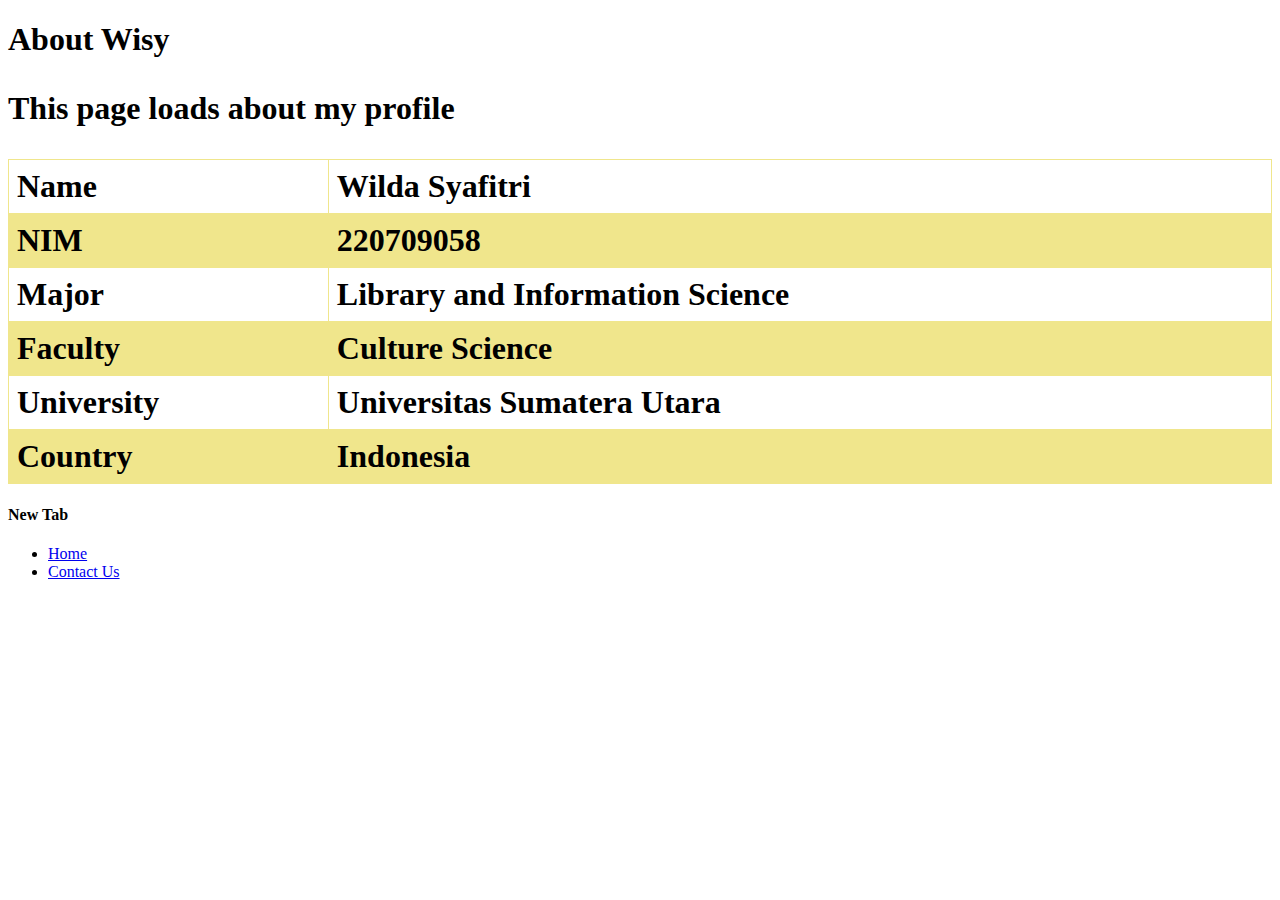
<file: About Me.html>
<!DOCTYPE html>
<html lang="en">
<head>
  <meta charset="UTF-8">
              <meta name="viewport" content="width=device-width, initial-scale=1.0">
		          <title>About Me</title>
  <style>
table {
  font-family: times new roman, monotype corsiva;
  border-collapse: collapse;
  width: 100%;
}

td, th {
  border: 1px solid #F0E68C;
  text-align: left;
  padding: 8px;
}

tr:nth-child(even) {
  background-color: #F0E68C;
}
</style>  
</head>
<body>
        <h1>About Wisy</h>
        <P>This page loads about my profile</P>
  <table border="1" cellspacing="0" cellpadding="6">
    <tr>
      <!-- td = tabel data -->
      <td><b>Name</b></td>
      <td>Wilda Syafitri</td>
    </tr>
    <tr>
      <td><b>NIM<b/></td>
      <td>220709058</td>
    </tr>
    <tr>
      <td><b>Major</b></td>
      <td>Library and Information Science</td>
    </tr>
    <tr>
      <td><b>Faculty</b></td>
      <td>Culture Science</td>
    </tr>
    <tr>
      <td><b>University</b></td>
      <td>Universitas Sumatera Utara</td>
    </tr>
    <tr>
      <td><b>Country</b></td>
      <td>Indonesia</td>
    </tr>
</table>

  <h4>New Tab</h4>
   <ul>
    <li>
           <a href="index.html">Home</a>
    </li>
       <li>
           <a href="contact-us.html">Contact Us</a>
       </li>
    </ul>
</body>
</html>
</file>
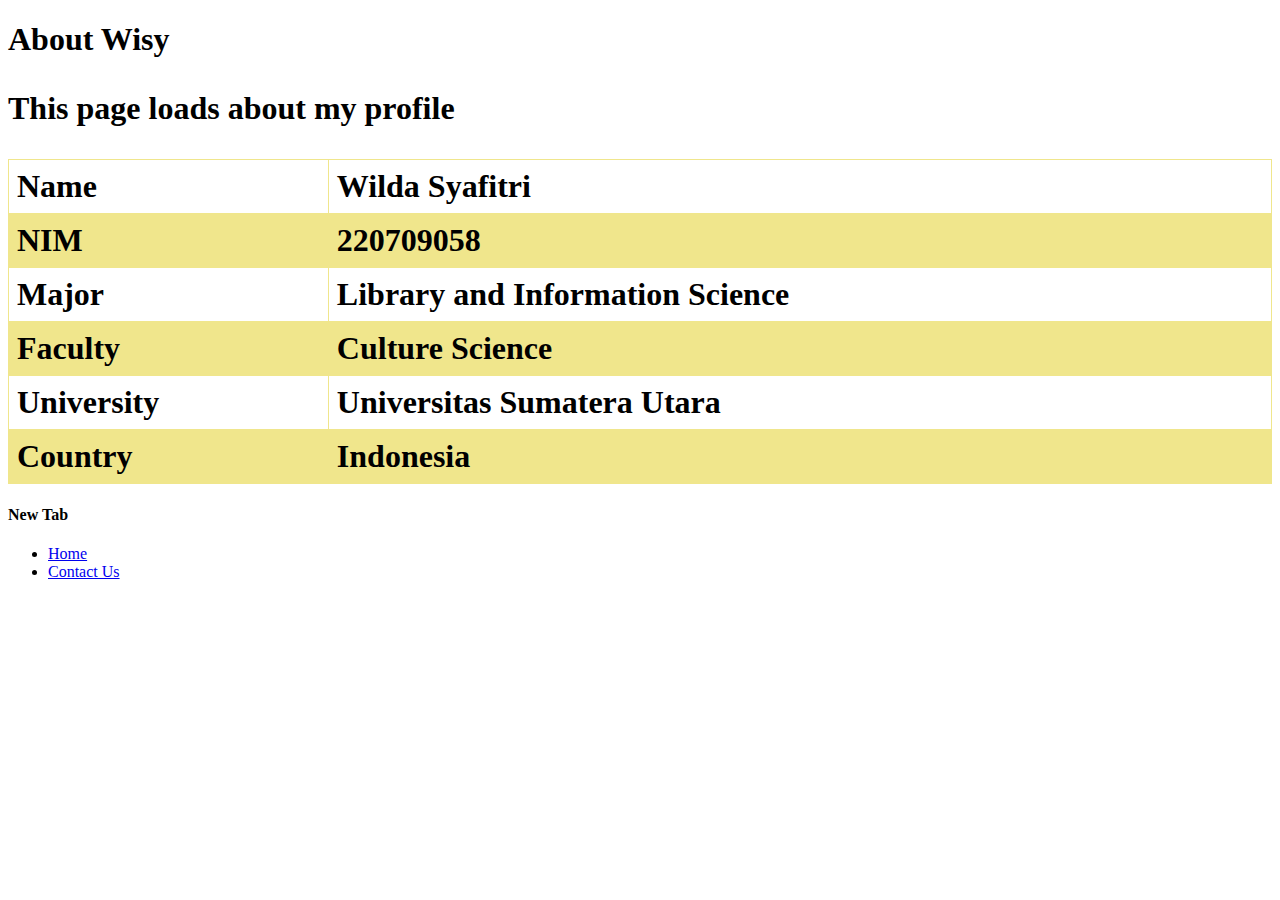
<file: About Wisy.html>
<!DOCTYPE html>
<html lang="en">
<head>
  <meta charset="UTF-8">
              <meta name="viewport" content="width=device-width, initial-scale=1.0">
		          <title>About Wisy</title>
  <style>
table {
  font-family: times new roman, monotype corsiva;
  border-collapse: collapse;
  width: 100%;
}

td, th {
  border: 1px solid #F0E68C;
  text-align: left;
  padding: 8px;
}

tr:nth-child(even) {
  background-color: #F0E68C;
}
</style>  
</head>
<body>
        <h1>About Wisy</h>
        <P>This page loads about my profile</P>
  <table border="1" cellspacing="0" cellpadding="6">
    <tr>
      <!-- td = tabel data -->
      <td><b>Name</b></td>
      <td>Wilda Syafitri</td>
    </tr>
    <tr>
      <td><b>NIM<b/></td>
      <td>220709058</td>
    </tr>
    <tr>
      <td><b>Major</b></td>
      <td>Library and Information Science</td>
    </tr>
    <tr>
      <td><b>Faculty</b></td>
      <td>Culture Science</td>
    </tr>
    <tr>
      <td><b>University</b></td>
      <td>Universitas Sumatera Utara</td>
    </tr>
    <tr>
      <td><b>Country</b></td>
      <td>Indonesia</td>
    </tr>
</table>

  <h4>New Tab</h4>
   <ul>
    <li>
           <a href="index.html">Home</a>
    </li>
       <li>
           <a href="contact-us.html">Contact Us</a>
       </li>
    </ul>
</body>
</html>
</file>
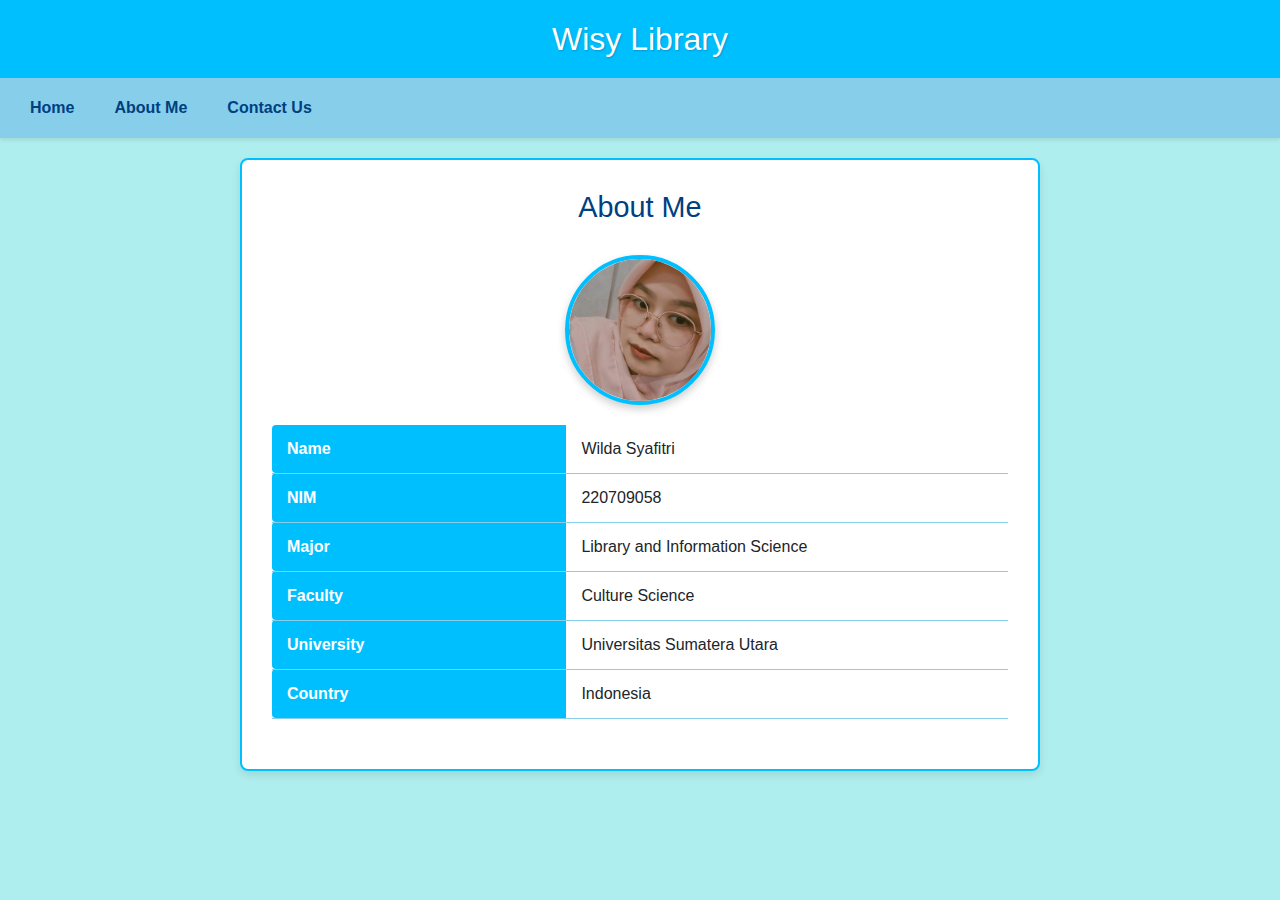
<file: about.html>
<!DOCTYPE html>
<html lang="en">
<head>
    <meta charset="UTF-8">
    <meta name="viewport" content="width=device-width, initial-scale=1.0">
    <title>About Me - Wilda Syafitri</title>
    <link href="https://cdn.jsdelivr.net/npm/bootstrap@5.3.3/dist/css/bootstrap.min.css" rel="stylesheet" integrity="sha384-QWTKZyjpPEjISv5WaRU9OFeRpok6YctnYmDr5pNlyT2bRjXh0JMhjY6hW+ALEwIH" crossorigin="anonymous">
    <style>
        body {
            font-family: 'Arial', sans-serif;
            background-color: #AFEEEE; /* PaleTurquoise sebagai background utama */
            margin: 0;
            padding: 0;
            min-height: 100vh;
        }
        
        .title-container {
            text-align: center;
            padding: 20px 0;
            background-color: #00BFFF; /* DeepSkyBlue untuk header */
            color: white;
            box-shadow: 0 2px 5px rgba(0,0,0,0.2);
        }
        
        h1 {
            margin: 0;
            text-shadow: 1px 1px 2px rgba(0,0,0,0.2);
            color: white;
            font-size: 2rem;
        }
        
        .container {
            background-color: white;
            border-radius: 8px;
            box-shadow: 0 4px 8px rgba(0, 0, 0, 0.1);
            width: 100%;
            max-width: 800px;
            padding: 30px;
            margin: 20px auto;
            position: relative;
            border: 2px solid #00BFFF; /* Border DeepSkyBlue */
        }
        
        .container h2 {
            color: #004080;
            text-align: center;
            margin-bottom: 30px;
            font-size: 1.8rem;
        }
        
        table {
            width: 100%;
            border-collapse: collapse;
            margin-bottom: 20px;
        }
        
        th, td {
            padding: 12px 15px;
            text-align: left;
            border-bottom: 1px solid #87CEEB; /* Light blue border */
        }
        
        th {
            background-color: #00BFFF; /* DeepSkyBlue */
            color: white;
            width: 40%;
            border-radius: 4px 0 0 4px;
        }
        
        tr:hover {
            background-color: #E0FFFF; /* LightCyan on hover */
        }
        
        footer {
            text-align: center;
            margin-top: 20px;
            color: #004080;
            font-size: 0.9rem;
            padding: 10px;
        }
        
        /* Navbar styling similar to home page */
        .navbar {
            width: 100%;
            position: relative;
            background-color: #87CEEB; /* SkyBlue untuk navbar */
            box-shadow: 0 2px 4px rgba(0,0,0,0.1);
        }
        
        .navbar ul {
            list-style-type: none;
            margin: 0;
            padding: 0;
            display: flex;
            justify-content: flex-end; /* Mengatur item ke kanan */
        }
        
        .navbar li {
            margin-left: 20px; /* Jarak antar item menu */
        }
        
        .navbar a {
            text-decoration: none;
            padding: 10px;
            display: block;
            color: #004080; /* Warna teks gelap untuk kontras */
            font-weight: bold;
        }
        
        .navbar a:hover {
            color: white;
            background-color: #00BFFF; /* DeepSkyBlue saat hover */
            border-radius: 4px;
        }
        
        /* Profile image styling */
        .profile-image {
            text-align: center;
            margin-bottom: 20px;
        }
        
        .profile-image img {
            width: 150px;
            height: 150px;
            border-radius: 50%;
            object-fit: cover;
            border: 4px solid #00BFFF;
            box-shadow: 0 4px 8px rgba(0,0,0,0.2);
        }
    </style>
</head>
<body>
    <div class="title-container">
        <h1>Wisy Library</h1>
    </div>
    
    <!-- Navbar di kanan atas -->
    <nav class="navbar">
        <ul>
            <li><a href="index.html">Home</a></li>
            <li><a href="about.html">About Me</a></li>
            <li><a href="contact-us.html">Contact Us</a></li>
        </ul>
    </nav>
    
    <div class="container">
        <h2>About Me</h2>
        
        <div class="profile-image">
            <img src="wisyyy.jpg" alt="Wilda Syafitri">
        </div>
        
        <table>
            <tr>
                <th>Name</th>
                <td>Wilda Syafitri</td>
            </tr>
            <tr>
                <th>NIM</th>
                <td>220709058</td>
            </tr>
            <tr>
                <th>Major</th>
                <td>Library and Information Science</td>
            </tr>
            <tr>
                <th>Faculty</th>
                <td>Culture Science</td>
            </tr>
            <tr>
                <th>University</th>
                <td>Universitas Sumatera Utara</td>
            </tr>
            <tr>
                <th>Country</th>
                <td>Indonesia</td>
            </tr>
        </table>
    </div>
</body>
</html>
</file>
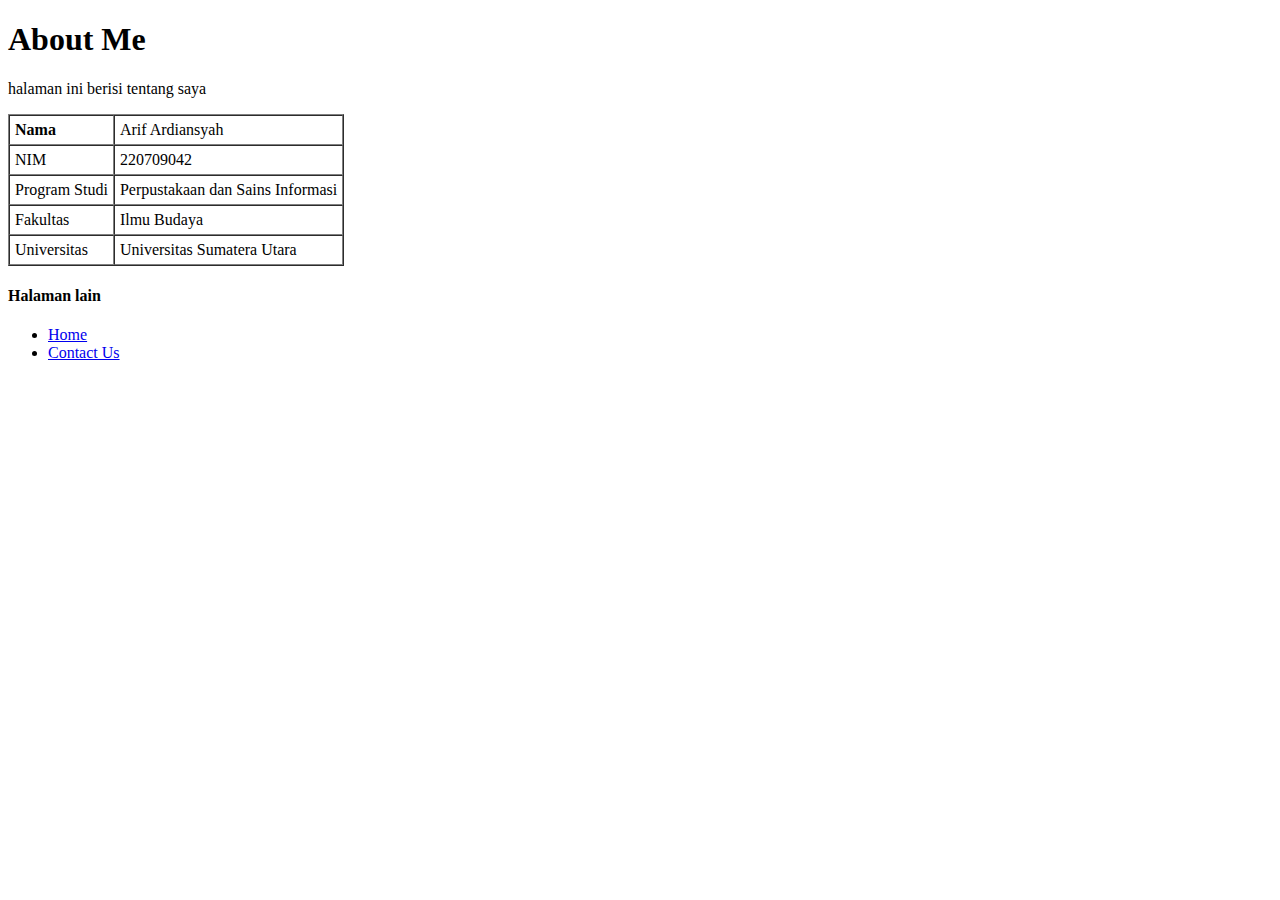
<file: aboutme.html>
<!DOCTYPE html>
<html lang="en">
<head>
    <meta charset="UTF-8">
		<meta name="viewport" content="width=device-width, initial-scale=1.0">
		<title>About Me</title>
</head>
<body>
	<h1>About Me</h1>
	<p>halaman ini berisi tentang saya</p>
    <table border="1" cellspacing="0" cellpadding="5">
        <tr>
            <!-- td = tabel data -->
            <td><b>Nama</b></td>
            <td>Arif Ardiansyah</td>
        </tr>
        <tr>
            <td>NIM</td>
            <td>220709042</td>
        </tr>
        <tr>
            <td>Program Studi</td>
            <td>Perpustakaan dan Sains Informasi</td>
        </tr>
        <tr>
            <td>Fakultas</td>
            <td>Ilmu Budaya</td>
        </tr>
        <tr>
            <td>Universitas</td>
            <td>Universitas Sumatera Utara</td>
        </tr>
    </table>
        
    <h4>Halaman lain</h4>
    <ul>
        <li>
            <a href="index.html">Home</a>
        </li>
        <li>
            <a href="contact-us.html">Contact Us</a>
        </li>
    </ul>
</body>
</html>
</file>
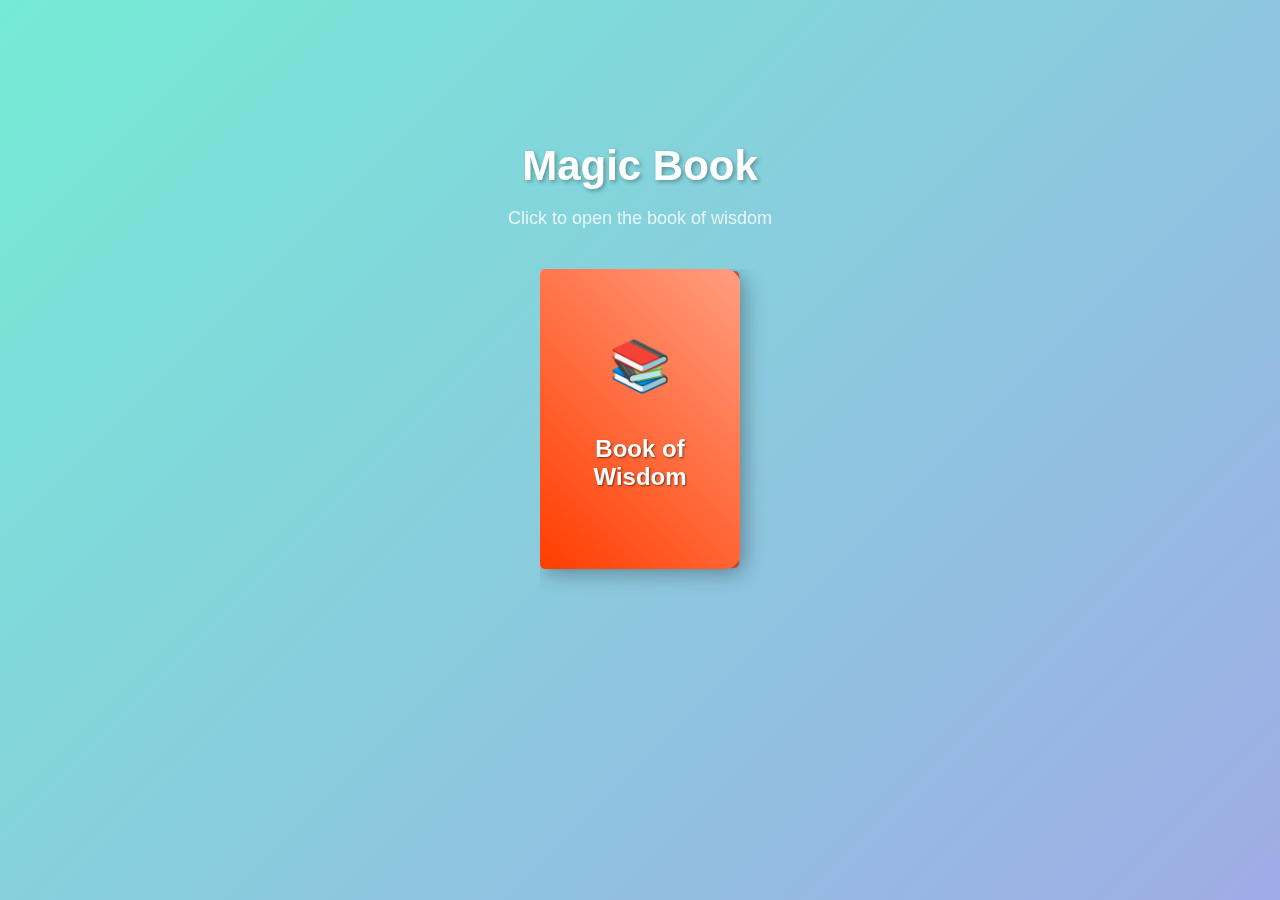
<file: bookanimation.html>
<!DOCTYPE html>
<html lang="en">
<head>
    <meta charset="UTF-8">
    <meta name="viewport" content="width=device-width, initial-scale=1.0">
    <title>Interactive Book Animation</title>
    <style>
        body {
            margin: 0;
            padding: 0;
            display: flex;
            justify-content: center;
            align-items: center;
            min-height: 100vh;
            background: linear-gradient(135deg, #74ebd5, #9face6);
            font-family: 'Segoe UI', Tahoma, Geneva, Verdana, sans-serif;
            overflow-x: hidden;
        }

        .container {
            text-align: center;
            perspective: 1000px;
        }

        h1 {
            color: #fff;
            text-shadow: 2px 2px 4px rgba(0, 0, 0, 0.3);
            font-size: 42px;
            margin-bottom: 10px;
            animation: float 3s ease-in-out infinite;
        }

        .subtitle {
            color: rgba(255, 255, 255, 0.8);
            font-size: 18px;
            margin-bottom: 40px;
        }

        .book-container {
            width: 200px;
            height: 300px;
            position: relative;
            margin: 0 auto 50px;
            transform-style: preserve-3d;
            transition: transform 1s ease;
            cursor: pointer;
        }

        .book-container:hover {
            transform: rotateY(-30deg) rotateX(5deg);
        }

        .book {
            position: absolute;
            width: 200px;
            height: 300px;
            transform-style: preserve-3d;
        }

        .book-cover {
            position: absolute;
            width: 200px;
            height: 300px;
            background: linear-gradient(45deg, #ff3d00, #ff9e80);
            border-radius: 5px 15px 15px 5px;
            box-shadow: 5px 5px 20px rgba(0, 0, 0, 0.3);
            display: flex;
            flex-direction: column;
            justify-content: center;
            align-items: center;
            backface-visibility: hidden;
            transform-origin: left;
            transition: transform 1.5s ease;
            padding: 20px;
            box-sizing: border-box;
            color: white;
            text-align: center;
        }

        .book-cover h2 {
            font-size: 24px;
            margin-bottom: 10px;
            text-shadow: 1px 1px 2px rgba(0, 0, 0, 0.5);
        }

        .book-cover-icon {
            font-size: 50px;
            margin-bottom: 20px;
        }

        .book-page {
            position: absolute;
            width: 190px;
            height: 290px;
            background-color: #fff;
            border-radius: 2px 10px 10px 2px;
            box-shadow: 0 0 5px rgba(0, 0, 0, 0.1);
            transform: translateZ(-5px);
            display: flex;
            justify-content: center;
            align-items: center;
            padding: 20px;
            box-sizing: border-box;
            font-size: 18px;
            color: #333;
            line-height: 1.5;
            overflow: hidden;
        }

        .book-side {
            position: absolute;
            width: 10px;
            height: 300px;
            background: linear-gradient(to right, #d35400, #e67e22);
            transform: rotateY(90deg) translateZ(100px);
            transform-origin: center;
        }

        .book-back {
            position: absolute;
            width: 200px;
            height: 300px;
            background: #e74c3c;
            transform: translateZ(-10px);
            border-radius: 15px 5px 5px 15px;
            box-shadow: -2px 0 5px rgba(0, 0, 0, 0.1);
        }

        .opened .book-cover {
            transform: rotateY(-160deg);
        }

        .message-container {
            opacity: 0;
            transform: scale(0);
            transition: all 0.5s ease;
            margin-top: 30px;
            background-color: rgba(255, 255, 255, 0.9);
            padding: 20px;
            border-radius: 15px;
            box-shadow: 0 10px 30px rgba(0, 0, 0, 0.2);
            max-width: 600px;
        }

        .visible {
            opacity: 1;
            transform: scale(1);
        }

        .message-content {
            font-size: 22px;
            color: #333;
            text-shadow: 1px 1px 1px rgba(0, 0, 0, 0.1);
            position: relative;
        }

        .message-content::before,
        .message-content::after {
            content: '"';
            font-size: 36px;
            color: #e74c3c;
            position: relative;
        }

        @keyframes float {
            0%, 100% {
                transform: translateY(0);
            }
            50% {
                transform: translateY(-15px);
            }
        }

        .glow {
            animation: glow 2s ease-in-out infinite alternate;
        }

        @keyframes glow {
            from {
                text-shadow: 0 0 5px #fff, 0 0 10px #fff, 0 0 15px #e60073, 0 0 20px #e60073;
            }
            to {
                text-shadow: 0 0 10px #fff, 0 0 20px #ff4da6, 0 0 30px #ff4da6, 0 0 40px #ff4da6;
            }
        }

        .confetti {
            position: absolute;
            width: 10px;
            height: 10px;
            background-color: #f39c12;
            opacity: 0;
        }
    </style>
</head>
<body>
    <div class="container">
        <h1>Magic Book</h1>
        <p class="subtitle">Click to open the book of wisdom</p>
        
        <div class="book-container" onclick="toggleBook()">
            <div class="book">
                <div class="book-side"></div>
                <div class="book-cover">
                    <div class="book-cover-icon">📚</div>
                    <h2>Book of Wisdom</h2>
                </div>
                <div class="book-page">
                    <p>Tap to reveal the magic inside...</p>
                </div>
                <div class="book-back"></div>
            </div>
        </div>
        
        <div class="message-container" id="message">
            <p class="message-content">By reading books, you unlock the door to a thousand lives you might never have lived!</p>
        </div>
    </div>

    <script>
        let isOpen = false;
        const bookContainer = document.querySelector('.book-container');
        const message = document.getElementById('message');
        
        function toggleBook() {
            if (!isOpen) {
                bookContainer.classList.add('opened');
                setTimeout(() => {
                    message.classList.add('visible');
                    createConfetti();
                    document.querySelector('h1').classList.add('glow');
                }, 1000);
            } else {
                bookContainer.classList.remove('opened');
                message.classList.remove('visible');
                document.querySelector('h1').classList.remove('glow');
            }
            isOpen = !isOpen;
        }
        
        function createConfetti() {
            const container = document.querySelector('.container');
            for (let i = 0; i < 50; i++) {
                const confetti = document.createElement('div');
                confetti.classList.add('confetti');
                
                // Random position
                confetti.style.left = Math.random() * 100 + 'vw';
                confetti.style.top = Math.random() * 100 + 'vh';
                
                // Random color
                const colors = ['#f1c40f', '#e74c3c', '#3498db', '#2ecc71', '#9b59b6'];
                confetti.style.backgroundColor = colors[Math.floor(Math.random() * colors.length)];
                
                // Random size
                const size = Math.random() * 10 + 5;
                confetti.style.width = size + 'px';
                confetti.style.height = size + 'px';
                
                // Random rotation
                confetti.style.transform = `rotate(${Math.random() * 360}deg)`;
                
                // Add to container
                document.body.appendChild(confetti);
                
                // Animate
                setTimeout(() => {
                    confetti.style.opacity = 1;
                    confetti.style.transition = 'all 1s ease';
                    confetti.style.transform = `translateY(${-100 + Math.random() * -100}px) rotate(${Math.random() * 360}deg)`;
                    
                    setTimeout(() => {
                        confetti.style.opacity = 0;
                        setTimeout(() => {
                            confetti.remove();
                        }, 1000);
                    }, 2000);
                }, Math.random() * 500);
            }
        }
        
        // Add 3D effect on mouse move
        document.addEventListener('mousemove', (e) => {
            if (!isOpen) {
                const xAxis = (window.innerWidth / 2 - e.pageX) / 25;
                const yAxis = (window.innerHeight / 2 - e.pageY) / 25;
                bookContainer.style.transform = `rotateY(${xAxis}deg) rotateX(${yAxis}deg)`;
            }
        });
        
        // Reset position when mouse leaves
        document.addEventListener('mouseleave', () => {
            if (!isOpen) {
                bookContainer.style.transform = 'rotateY(0deg) rotateX(0deg)';
            }
        });
    </script>
</body>
</html>
</file>
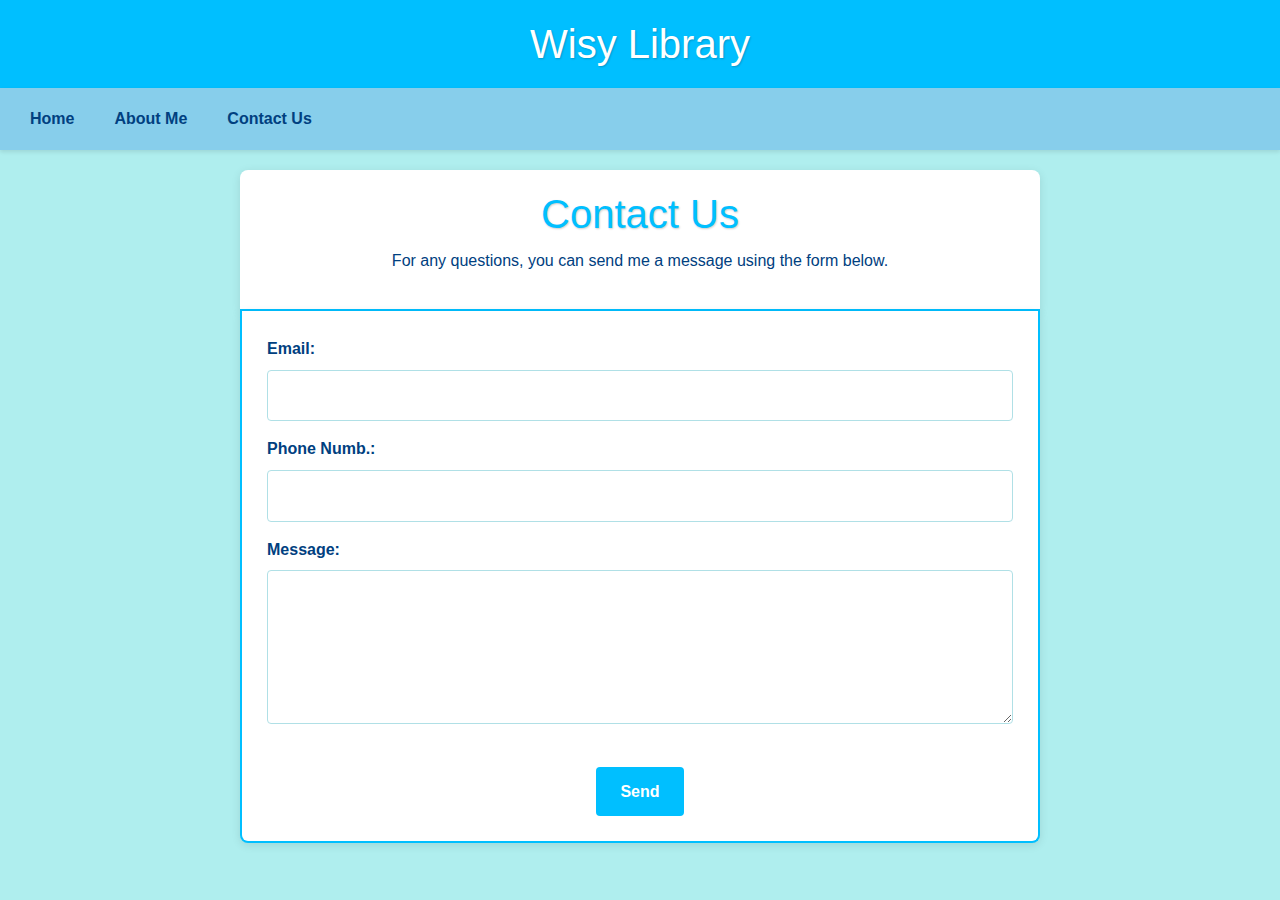
<file: contact-us.html>
<!DOCTYPE html>
<html lang="en">
<head>
    <meta charset="UTF-8">
    <meta name="viewport" content="width=device-width, initial-scale=1.0">
    <title>Contact Us - Wisy Library</title>
    <link href="https://cdn.jsdelivr.net/npm/bootstrap@5.3.3/dist/css/bootstrap.min.css" rel="stylesheet" integrity="sha384-QWTKZyjpPEjISv5WaRU9OFeRpok6YctnYmDr5pNlyT2bRjXh0JMhjY6hW+ALEwIH" crossorigin="anonymous">
    <style>
        body {
            font-family: 'Segoe UI', Tahoma, Geneva, Verdana, sans-serif;
            line-height: 1.6;
            color: #004080;
            margin: 0;
            padding: 0;
            background-color: #AFEEEE; /* PaleTurquoise sebagai background utama */
        }
        
        .title-container {
            text-align: center;
            padding: 20px 0;
            background-color: #00BFFF; /* DeepSkyBlue untuk header */
            color: white;
            box-shadow: 0 2px 5px rgba(0,0,0,0.2);
            margin-bottom: 0;
        }
        
        h1 {
            margin: 0;
            text-shadow: 1px 1px 2px rgba(0,0,0,0.2);
        }
        
        .navbar {
            width: 100%;
            position: relative;
            background-color: #87CEEB; /* SkyBlue untuk navbar */
            box-shadow: 0 2px 4px rgba(0,0,0,0.1);
        }
        
        .navbar ul {
            list-style-type: none;
            margin: 0;
            padding: 0;
            display: flex;
            justify-content: flex-end; /* Mengatur item ke kanan */
        }
        
        .navbar li {
            margin-left: 20px; /* Jarak antar item menu */
        }
        
        .navbar a {
            text-decoration: none;
            padding: 10px;
            display: block;
            color: #004080; /* Warna teks gelap untuk kontras */
            font-weight: bold;
        }
        
        .navbar a:hover {
            color: white;
            background-color: #00BFFF; /* DeepSkyBlue saat hover */
            border-radius: 4px;
        }
        
        header {
            text-align: center;
            border-bottom: 2px solid #00BFFF;
            padding: 20px;
            margin: 0 auto;
            max-width: 800px;
            background-color: white;
            border-top-left-radius: 8px;
            border-top-right-radius: 8px;
            margin-top: 20px;
            box-shadow: 0 2px 10px rgba(0, 0, 0, 0.1);
        }
        
        header h1 {
            color: #00BFFF;
            margin-bottom: 10px;
        }
        
        header p {
            color: #004080;
        }
        
        .form-container {
            background-color: white;
            padding: 25px;
            border-bottom-left-radius: 8px;
            border-bottom-right-radius: 8px;
            box-shadow: 0 2px 10px rgba(0, 0, 0, 0.1);
            max-width: 800px;
            margin: 0 auto;
            border: 2px solid #00BFFF;
            border-top: none;
        }
        
        .form-group {
            margin-bottom: 20px;
        }
        
        label {
            display: block;
            margin-bottom: 8px;
            font-weight: bold;
            color: #004080;
        }
        
        input, textarea {
            width: 100%;
            padding: 12px;
            border: 1px solid #B0E0E6; /* PowderBlue */
            border-radius: 4px;
            font-size: 16px;
            box-sizing: border-box;
            margin-bottom: 15px;
            transition: all 0.3s ease;
        }
        
        input:focus, textarea:focus {
            border-color: #00BFFF;
            outline: none;
            box-shadow: 0 0 6px rgba(0, 191, 255, 0.4);
        }
        
        input[type="submit"] {
            background-color: #00BFFF;
            color: white;
            border: none;
            padding: 12px 24px;
            font-size: 16px;
            border-radius: 4px;
            cursor: pointer;
            transition: background-color 0.3s;
            font-weight: bold;
            width: auto;
            display: block;
            margin: 20px auto 0;
        }
        
        input[type="submit"]:hover {
            background-color: #0099CC;
            transform: scale(1.05);
        }
        
        footer {
            text-align: center;
            margin-top: 40px;
            padding: 20px;
            font-size: 14px;
            color: #004080;
            background-color: #87CEEB;
        }
    </style>
</head>
<body>
    <div class="title-container">
        <h1>Wisy Library</h1>
    </div>
    
    <!-- Navbar seperti di homepage -->
    <nav class="navbar">
        <ul>
            <li><a href="index.html">Home</a></li>
            <li><a href="about.html">About Me</a></li>
            <li><a href="contact-us.html">Contact Us</a></li>
        </ul>
    </nav>
    
    <header>
        <h1>Contact Us</h1>
        <p>For any questions, you can send me a message using the form below.</p>
    </header>
    
    <div class="form-container">
        <form action="https://formspree.io/f/xdkekyoa" method="POST">
            <label for="email">Email:</label>
            <input type="email" id="email" name="email" required>
            
            <label for="phone">Phone Numb.:</label>
            <input type="text" id="phone" name="phone" required>
            
            <label for="message">Message:</label>
            <textarea id="message" name="message" rows="5" required></textarea>
            
            <input type="submit" value="Send">
        </form>
    </div>
</body>
</html>
</file>
